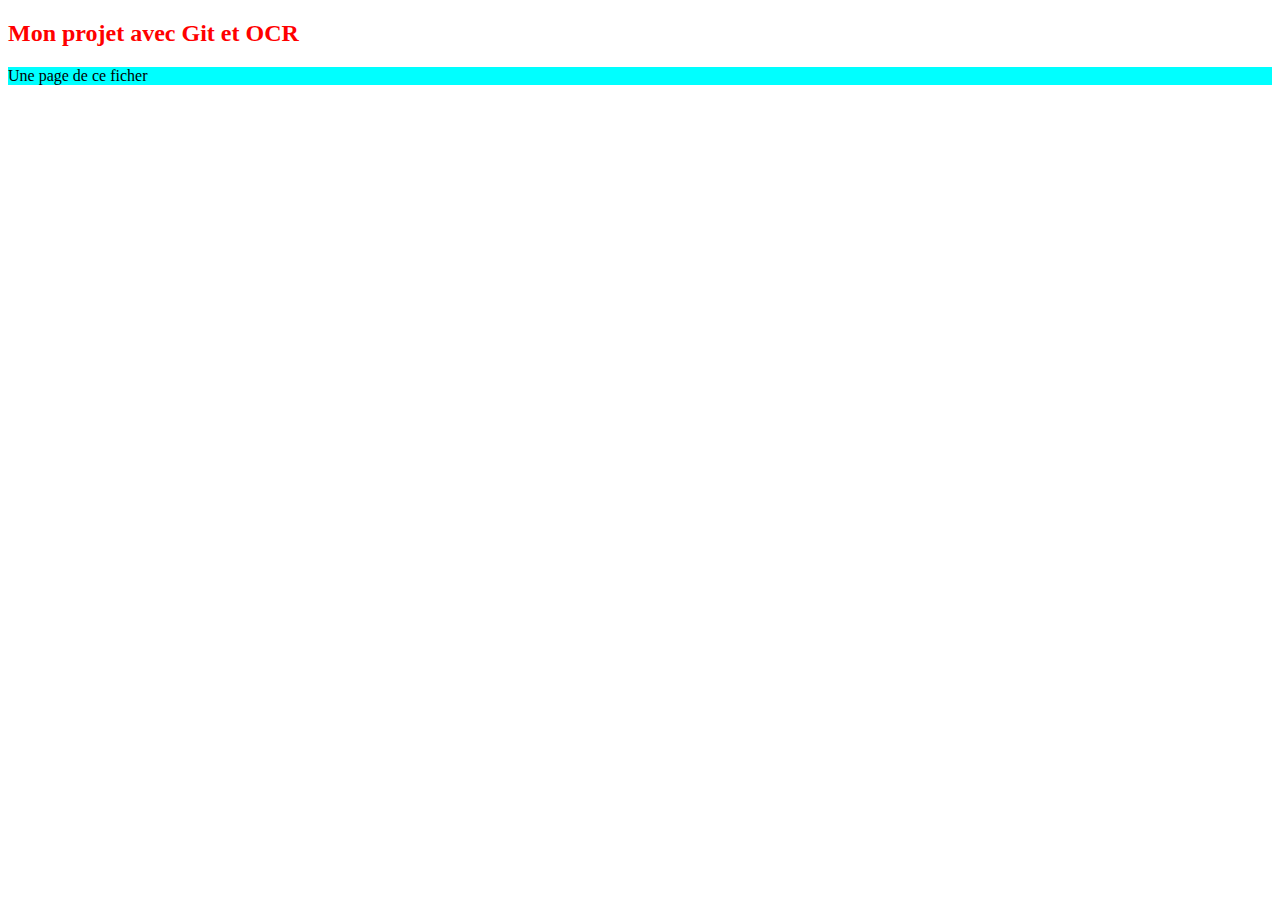
<file: index.html>
<!DOCTYPE html>
<html>
  <head>
    <title>Mon premier projet avec git</title>
    <meta charset="utf8" />
    <link rel="stylesheet" href="style.css" />
  </head>
  <body>
    <h2>Mon projet avec Git et OCR</h2>
    <p>Une page de ce ficher</p>
  </body>
</html>
</file>
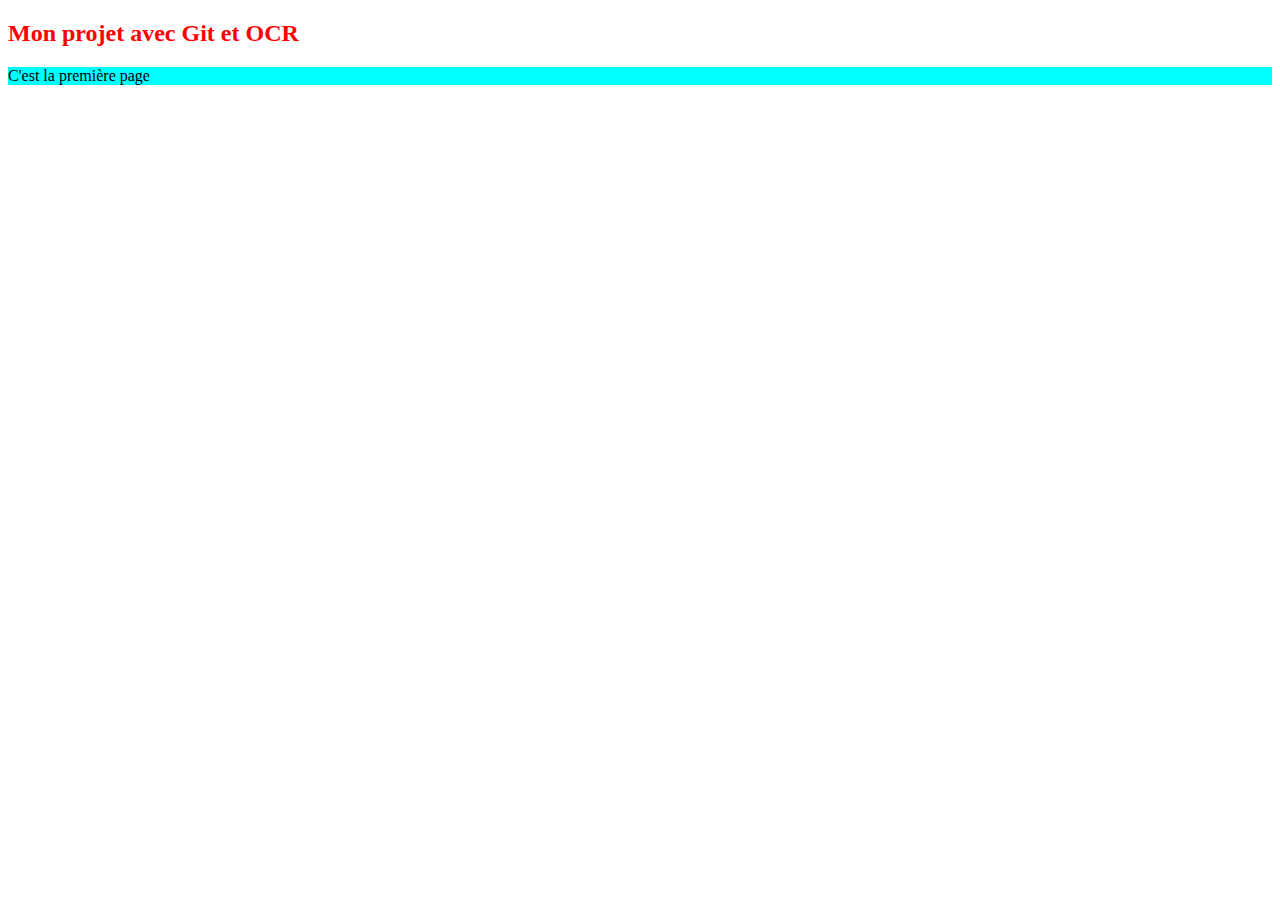
<file: page1.html>
<!DOCTYPE html>
<html>
  <head>
    <title>Mon premier projet avec git</title>
    <meta charset="utf8" />
    <link rel="stylesheet" href="style.css" />
  </head>
  <body>
    <h2>Mon projet avec Git et OCR</h2>
    <p>C'est la première page</p>
  </body>
</html>
</file>
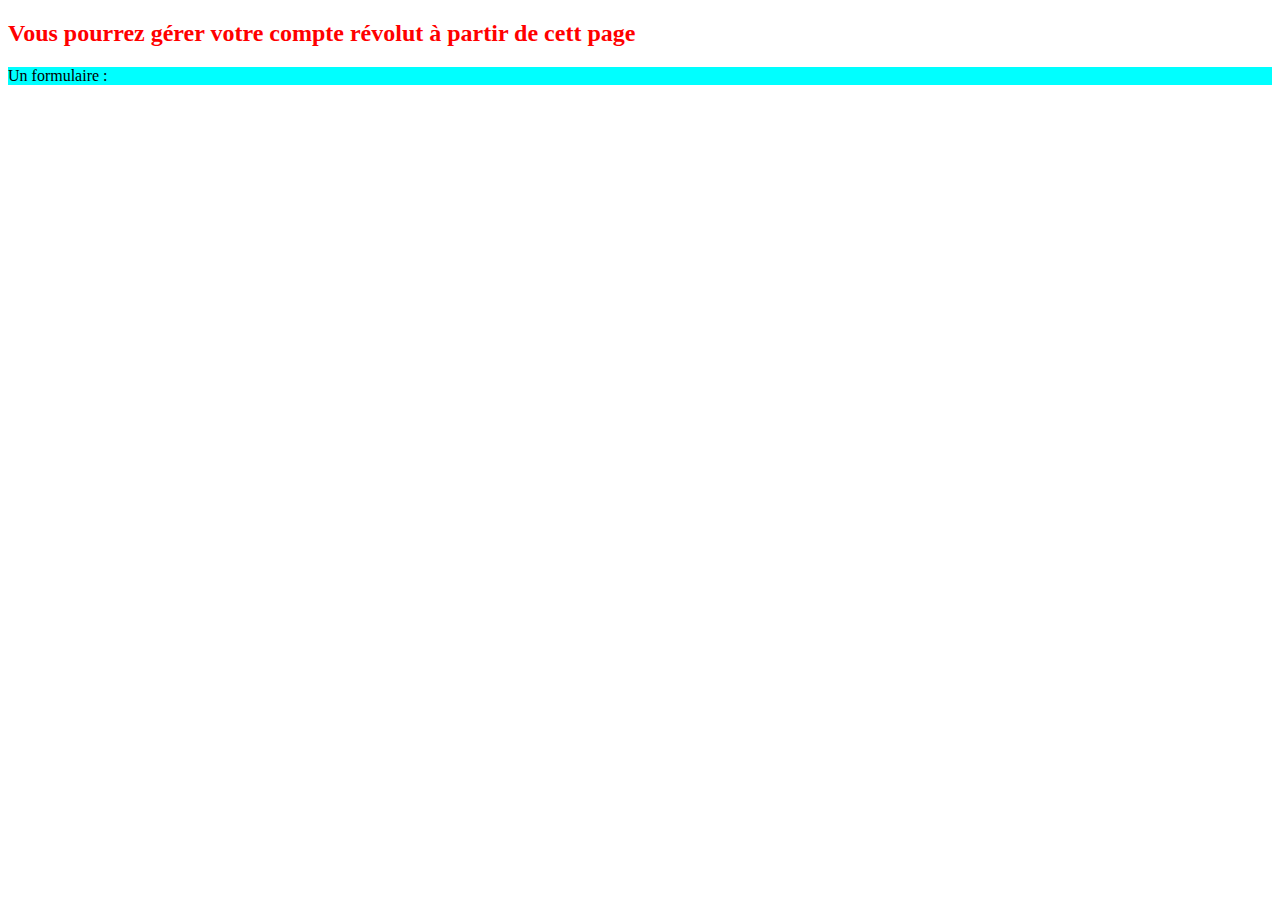
<file: revolut.html>
<!DOCTYPE html>
<html>
  <head>
    <title>Bienvenue sur votre page révolut</title>
    <meta charset="utf8" />
    <link rel="stylesheet" href="style.css" />
  </head>
  <body>
    <h2>Vous pourrez gérer votre compte révolut à partir de cett page</h2>
    <p>Un formulaire :</p>
  </body>
</html>
</file>
<file: style.css>
h2 {
  color: red;
}
p {
  background-color: aqua;
}
</file>
